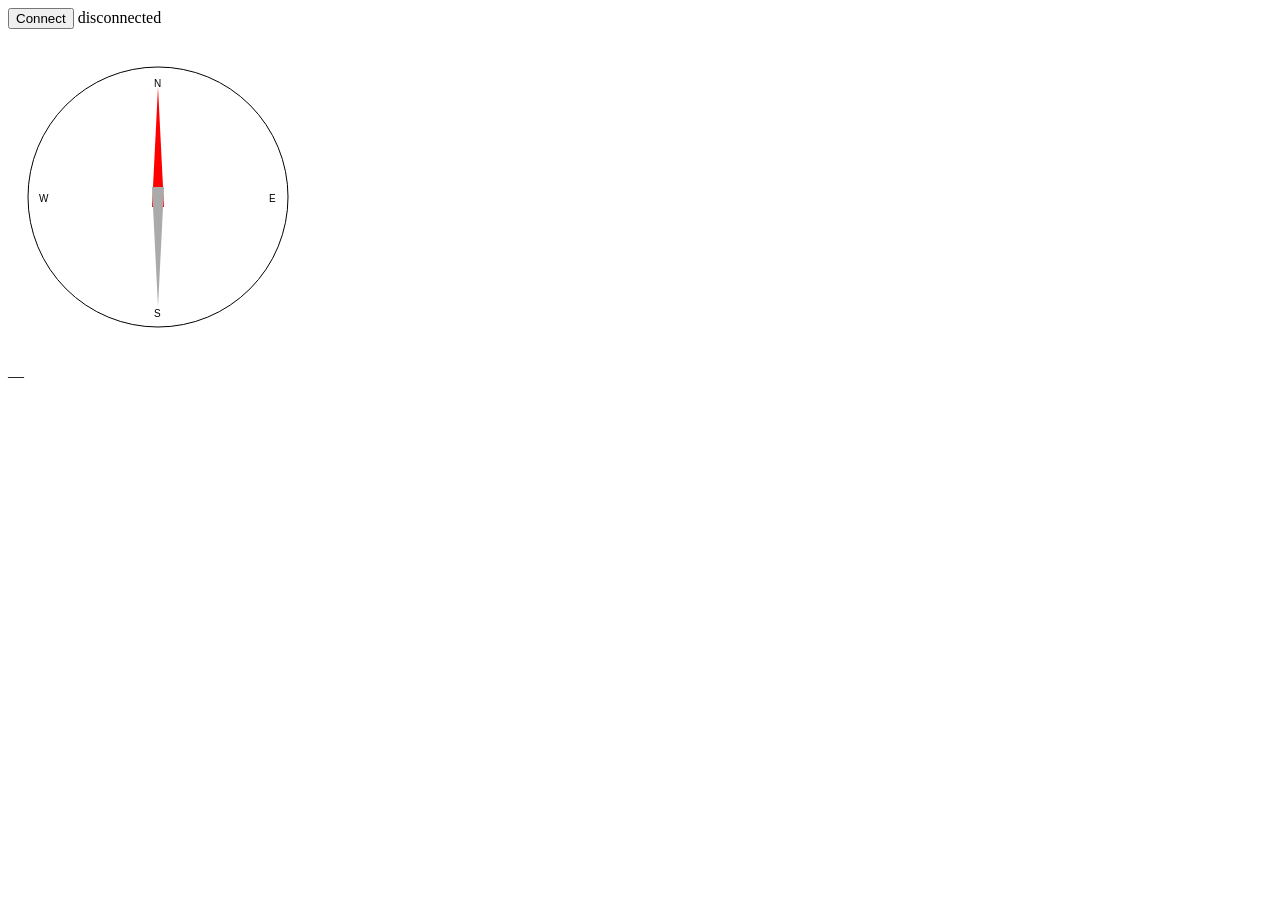
<file: microbit/compass/microbit_compass_02.html>
<!DOCTYPE html>
<html>
<head>
<meta charset="UTF-8">
<title>micro:bit Compass</title>
</head>
<body>
<button id="btn">Connect</button>
<span id="status"> disconnected</span><br><br>
<canvas id="c" width="300" height="300"></canvas>
<p id="deg">—</p>

<script>
const canvas = document.getElementById('c');
const ctx = canvas.getContext('2d');
const cx = 150, cy = 150, r = 130;
let continuous = null;

function draw(angle) {
  ctx.clearRect(0, 0, 300, 300);

  // Circle
  ctx.beginPath();
  ctx.arc(cx, cy, r, 0, 2 * Math.PI);
  ctx.stroke();

  // Cardinal labels
  ['N','E','S','W'].forEach((l, i) => {
    const a = i * Math.PI / 2;
    ctx.fillText(l, cx + (r - 15) * Math.sin(a) - 4, cy - (r - 15) * Math.cos(a) + 5);
  });

  // Needle
  const rad = angle * Math.PI / 180;
  ctx.save();
  ctx.translate(cx, cy);
  ctx.rotate(-rad);
  ctx.beginPath();
  ctx.moveTo(0, -r + 20);
  ctx.lineTo(6, 10);
  ctx.lineTo(-6, 10);
  ctx.closePath();
  ctx.fillStyle = 'red';
  ctx.fill();
  ctx.beginPath();
  ctx.moveTo(0, r - 20);
  ctx.lineTo(6, -10);
  ctx.lineTo(-6, -10);
  ctx.closePath();
  ctx.fillStyle = '#aaa';
  ctx.fill();
  ctx.restore();
}

draw(0);

function update(h) {
  if (continuous === null) { continuous = h; }
  else {
    let d = h - (continuous % 360);
    if (d > 180) d -= 360;
    if (d < -180) d += 360;
    continuous += d;
  }
  draw(continuous);
  document.getElementById('deg').textContent = h.toFixed(1) + '°  ' +
    ['N','NNE','NE','ENE','E','ESE','SE','SSE','S','SSW','SW','WSW','W','WNW','NW','NNW'][Math.round(h / 22.5) % 16];
}

document.getElementById('btn').addEventListener('click', async () => {
  if (!navigator.serial) return alert('Use Chrome or Edge');
  const port = await navigator.serial.requestPort();
  await port.open({ baudRate: 115200 });
  document.getElementById('status').textContent = ' connected';
  const reader = port.readable.pipeThrough(new TextDecoderStream()).getReader();
  let buf = '';
  while (true) {
    const { value, done } = await reader.read();
    if (done) break;
    buf += value;
    let nl;
    while ((nl = buf.indexOf('\n')) !== -1) {
      const line = buf.slice(0, nl).trim();
      buf = buf.slice(nl + 1);
      const h = parseFloat(line);
      if (!isNaN(h)) update(h);
    }
  }
});
</script>
</body>
</html>
</file>
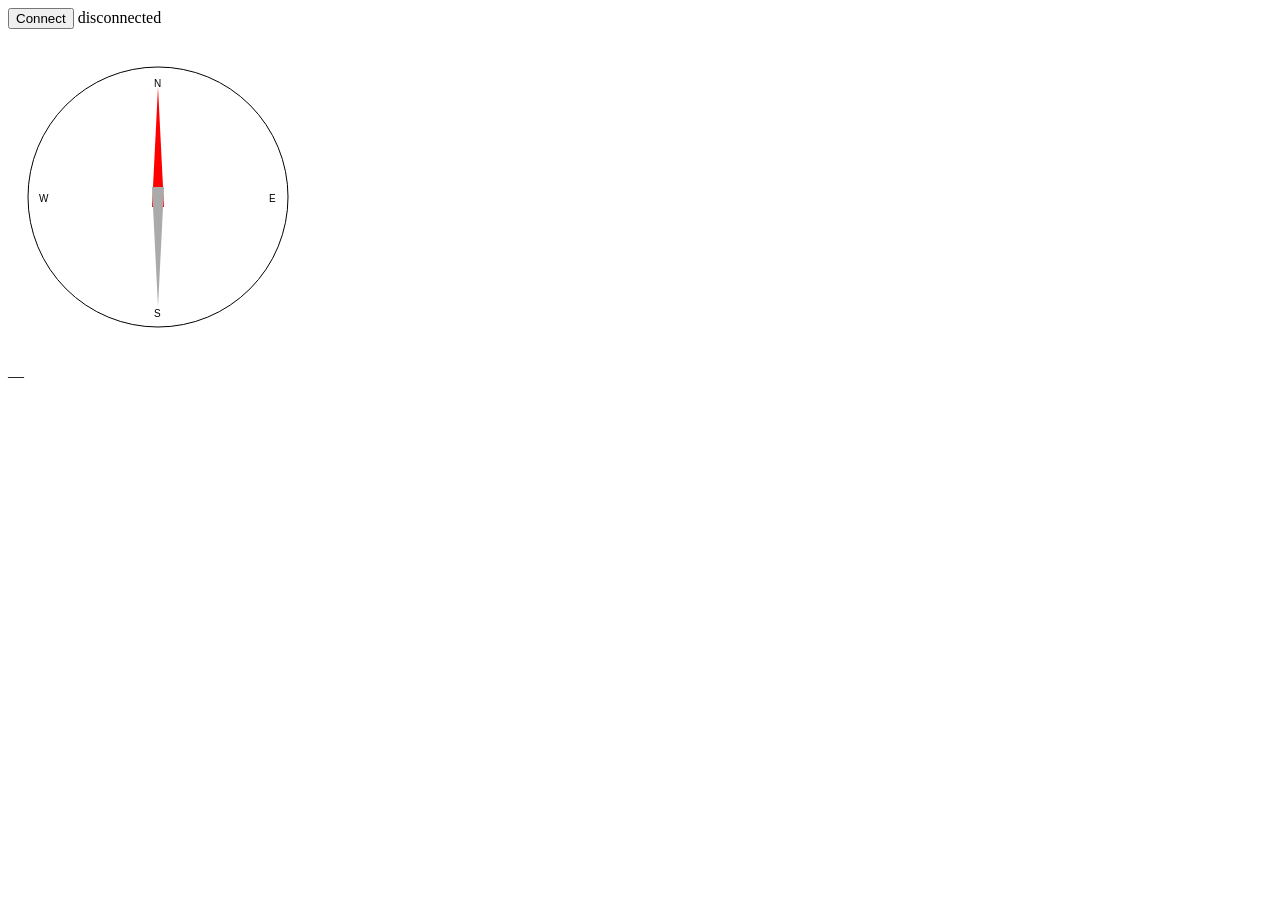
<file: microbit/compass/microbit_compass_03.html>
<!DOCTYPE html>
<html>
<head>
<meta charset="UTF-8">
<title>micro:bit Compass</title>
</head>
<body>
<button id="btn">Connect</button>
<span id="status"> disconnected</span><br><br>
<canvas id="c" width="300" height="300"></canvas>
<p id="deg">—</p>

<script>
const canvas = document.getElementById('c');
const ctx = canvas.getContext('2d');
const cx = 150, cy = 150, r = 130;
let continuous = null;

function draw(angle) {
  ctx.clearRect(0, 0, 300, 300);

  // Circle
  ctx.beginPath();
  ctx.arc(cx, cy, r, 0, 2 * Math.PI);
  ctx.stroke();

  // Cardinal labels
  ['N','E','S','W'].forEach((l, i) => {
    const a = i * Math.PI / 2;
    ctx.fillText(l, cx + (r - 15) * Math.sin(a) - 4, cy - (r - 15) * Math.cos(a) + 5);
  });

  // Needle
  const rad = angle * Math.PI / 180;
  ctx.save();
  ctx.translate(cx, cy);
  ctx.rotate(rad);
  ctx.beginPath();
  ctx.moveTo(0, -r + 20);
  ctx.lineTo(6, 10);
  ctx.lineTo(-6, 10);
  ctx.closePath();
  ctx.fillStyle = 'red';
  ctx.fill();
  ctx.beginPath();
  ctx.moveTo(0, r - 20);
  ctx.lineTo(6, -10);
  ctx.lineTo(-6, -10);
  ctx.closePath();
  ctx.fillStyle = '#aaa';
  ctx.fill();
  ctx.restore();
}

draw(0);

function update(h) {
  if (continuous === null) { continuous = h; }
  else {
    let d = h - (continuous % 360);
    if (d > 180) d -= 360;
    if (d < -180) d += 360;
    continuous += d;
  }
  draw(continuous);
  document.getElementById('deg').textContent = h.toFixed(1) + '°  ' +
    ['N','NNE','NE','ENE','E','ESE','SE','SSE','S','SSW','SW','WSW','W','WNW','NW','NNW'][Math.round(h / 22.5) % 16];
}

document.getElementById('btn').addEventListener('click', async () => {
  if (!navigator.serial) return alert('Use Chrome or Edge');
  const port = await navigator.serial.requestPort();
  await port.open({ baudRate: 115200 });
  document.getElementById('status').textContent = ' connected';
  const reader = port.readable.pipeThrough(new TextDecoderStream()).getReader();
  let buf = '';
  while (true) {
    const { value, done } = await reader.read();
    if (done) break;
    buf += value;
    let nl;
    while ((nl = buf.indexOf('\n')) !== -1) {
      const line = buf.slice(0, nl).trim();
      buf = buf.slice(nl + 1);
      const h = parseFloat(line);
      if (!isNaN(h)) update(h);
    }
  }
});
</script>
</body>
</html>
</file>
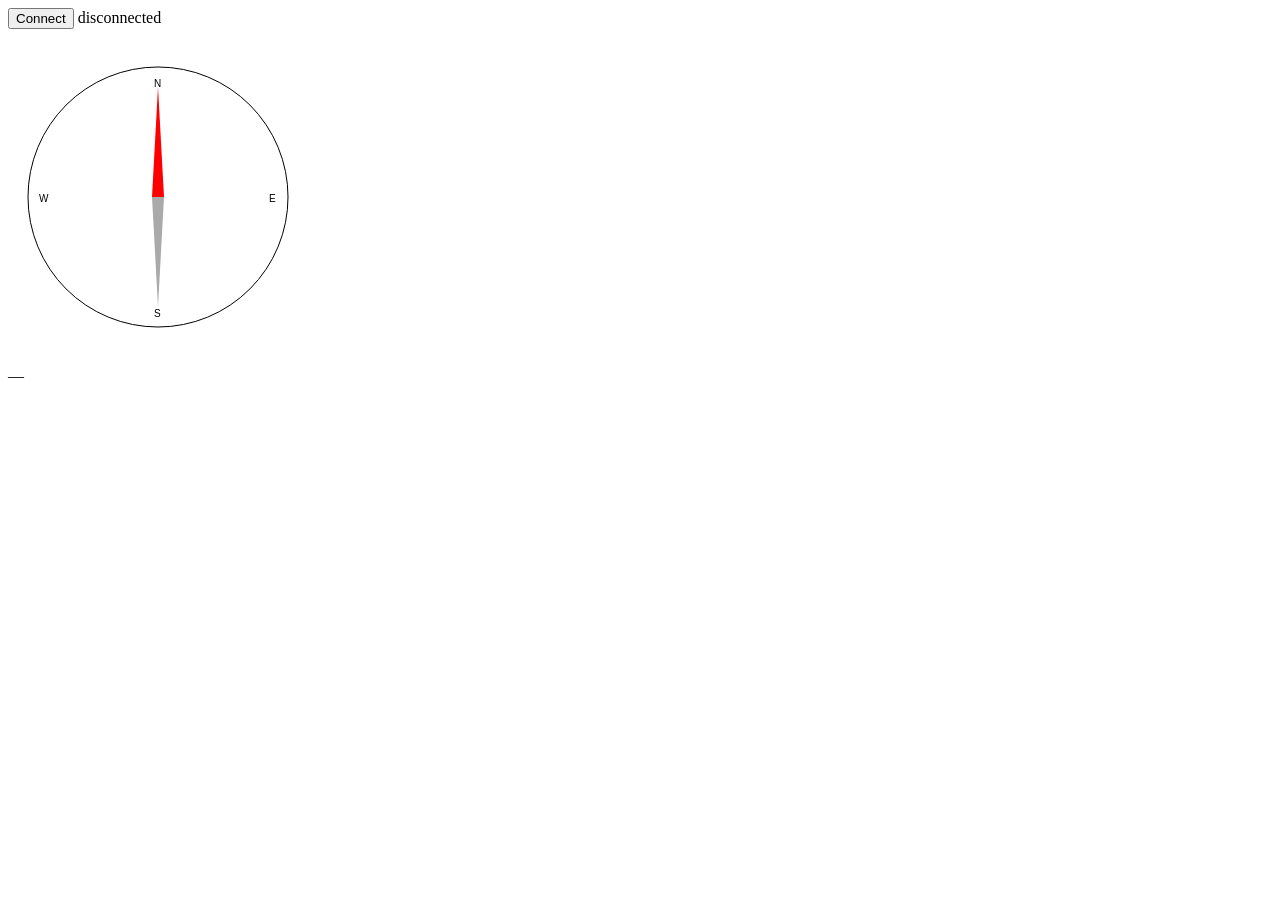
<file: microbit/compass/microbit_compass_04.html>
<!DOCTYPE html>
<html>
<head>
<meta charset="UTF-8">
<title>micro:bit Compass</title>
</head>
<body>
<button id="btn">Connect</button>
<span id="status"> disconnected</span><br><br>
<canvas id="c" width="300" height="300"></canvas>
<p id="deg">—</p>

<script>
const canvas = document.getElementById('c');
const ctx = canvas.getContext('2d');
let continuous = null;

function draw(angle) {

  const cx = 150, cy = 150, r = 130;

  ctx.clearRect(0, 0, 300, 300);

  // Circle
  ctx.beginPath();
  ctx.arc(cx, cy, r, 0, 2 * Math.PI);
  ctx.stroke();

  // Cardinal labels
  ['N','E','S','W'].forEach((l, i) => {
    const a = i * Math.PI / 2;
    ctx.fillText(l, cx + (r - 15) * Math.sin(a) - 4, cy - (r - 15) * Math.cos(a) + 5);
  });

  // Needle
  const rad = angle * Math.PI / 180;
  ctx.save();
  ctx.translate(cx, cy);
  ctx.rotate(rad);
  
  ctx.beginPath();
  ctx.moveTo(0, -r + 20);
  ctx.lineTo(6, 0);
  ctx.lineTo(-6, 0);
  ctx.closePath();
  ctx.fillStyle = 'red';
  ctx.fill();

  ctx.beginPath();
  ctx.moveTo(0, r - 20);
  ctx.lineTo(6, -0);
  ctx.lineTo(-6, -0);
  ctx.closePath();
  ctx.fillStyle = '#aaa';
  ctx.fill();
  ctx.restore();
}

draw(0);

function update(h) {
  draw(h);
  document.getElementById('deg').textContent = h.toFixed(1) + '°  ' +
    ['N','NNE','NE','ENE','E','ESE','SE','SSE','S','SSW','SW','WSW','W','WNW','NW','NNW'][Math.round(h / 22.5) % 16];
}

async function openSerialPort() {
  if (!navigator.serial) return alert('Use Chrome or Edge');
  const port = await navigator.serial.requestPort();
  await port.open({ baudRate: 115200 });
  document.getElementById('status').textContent = ' connected';
  const reader = port.readable.pipeThrough(new TextDecoderStream()).getReader();
  let buf = '';
  while (true) {
    const { value, done } = await reader.read();
    if (done) break;
    buf += value;
    let nl;
    while ((nl = buf.indexOf('\n')) !== -1) {
      const line = buf.slice(0, nl).trim();
      buf = buf.slice(nl + 1);
      const h = parseFloat(line);
      if (!isNaN(h)) update(h);
    }
  }
}

document.getElementById('btn').addEventListener('click', async () => openSerialPort());
</script>
</body>
</html>
</file>
